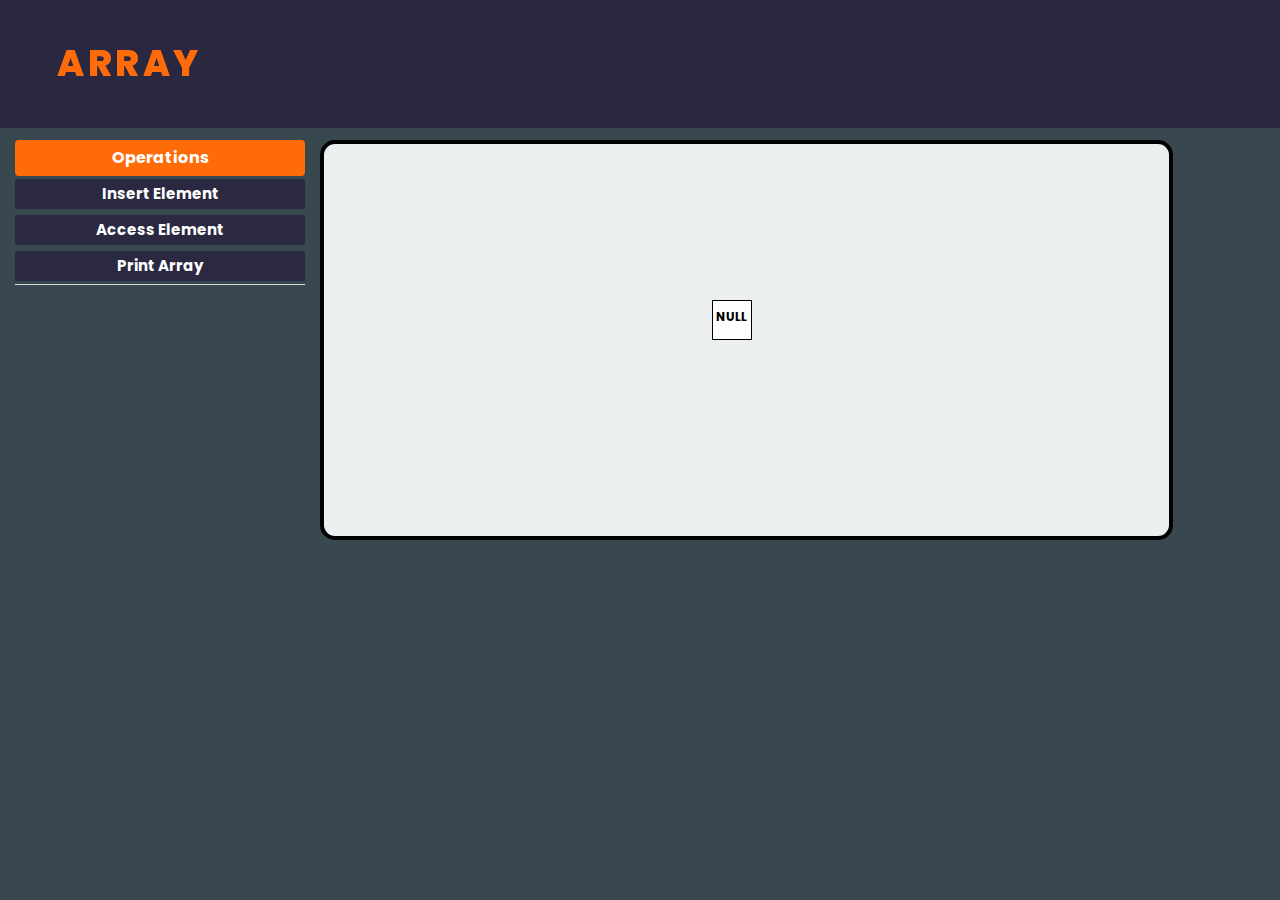
<file: array.html>
<!DOCTYPE html>
<html lang="en">
<head>
  <title>Array</title>

  <meta charset="utf-8">
  <meta name="viewport" content="width=device-width, initial-scale=1">
  <link rel="stylesheet" type="text/css" href="styles/bootstrap4/bootstrap.min.css">
  <link href="plugins/fontawesome-free-5.0.1/css/fontawesome-all.css" rel="stylesheet" type="text/css">
  <link rel="stylesheet" type="text/css" href="styles/main_styles.css">
  <link rel="stylesheet" type="text/css" href="styles/animation.css">
  <style>
  body {
    background-color: #39474F;
  }
  </style>

</head>

<body>

  <div class="container-fluid">

    <!-- Header -->

    <div class="row"><header class="header d-flex flex-row justify-content-end align-items-center trans_200">

      <!-- Logo -->
      <div class="logo mr-auto" >
        <a href="#"> <span>Array</span></a>
        <div class="divider"></div>


      </div>

    </header></div>


    <div class="row" style="height:400px;margin-top:140px;">
      <div class="col-md-3">
        <a href="#" style="background-color:#ff6b09;border:none;"class="nav-tabs-dropdown btn btn-block btn-primary"><b>Operations</b></a>
        <ul id="nav-tabs-wrapper" class="nav nav-tabs nav-pills nav-stacked well">
          <li class="active" id="addNode">Insert Element</li>
          <li id="searchNode">Access Element</li>
          <li id="traverseList">Print Array</li>
        </ul>
      </div>
      <div id="animationBox" class="col-md-8" >

      </div>
    </div>



    

  </div>

  <script src="js/jquery-3.2.1.min.js"></script>
  <script src="js/helper_functions.js"></script>
  <script src="js/anime.min.js"></script>
  <script>

  $(document).ready(function(){

    var array = [];


    function startup(){

      //creating html code for a single null node
      var nullList = createBoxNode();
      //adding the node to the animation box
      animationBox.html(nullList);
      //Setting the null Node starting position and then animating to middle of box
      $('.node').css({"position":"absolute","top":topPos,"left":leftPos,"display":"block"}).animate({
        top:  ((height/2) - (nodeHeight))
      });

    }

    //calling startup function
    startup();

    function animateList(search=null){

      animationBox.html('');
      var length = array.length;
      if(length == 0){
        startup();
        return;
      }
      var index = 0;

      var startingX = leftPos-((array.length/2)*nodeWidth);
      for(var i=0;i<length;i++){

        var val = array[i];
        var totalLength = (length*2)-1;
        //creating new node
        var newNode = createBoxNode(index,val);

        //appending new node to animation box
        newNode = $(newNode).appendTo(animationBox);

        //setting start location of new node
        newNode.css({"position":"absolute","top":topPos,"left":leftPos,"display":"block"}).animate({
          top:((height/2) - (nodeHeight))
        },1000);



        var target = '#node'+index;

        var translateX = startingX-leftPos;

        var duration = (totalLength-index-1)*1000;
        anime({
          targets: target,
          translateX: {value:translateX,duration:duration},
          loop : false,
          autoplay: true,
          delay: 1500,
          complete: function(){
            if(search != null){
              var data = $(target).attr('data');
              if(data == search){
                $(target).css('border','3px solid green');
              }
            }
          }
        });
        index++;
        startingX+=40;
      }
    }

    //Add Node Function
    $('#addNode').click(function(){


      if(array.length<=15){
        //Taking input from user
        var input = prompt("Please enter a value", 0);

        //Validating Input
        if (input == null) {
          alert('Invalid Input. Node cannot be added');
        }else if( !($.isNumeric(input)) ){
          alert('Invalid Input. Node cannot be added');
        }else{
          //On Validate Success
          array.push(input);
          //Visualize the List
          animateList();
        }
      }
      else{
        alert("You cannot add more than 15 Elements");
      }


    });


    $('#searchNode').click(function(){

      //Taking input from user
      var input = prompt("Please enter an index to search", 0);

      //Validating Input
      if (input == null) {
        alert('Invalid Input. Node cannot be displayed');
      }else if( !($.isNumeric(input)) ){
        alert('Invalid Input. Node cannot be deleted');
      }else if( input >= array.length || input<0){
        alert('Index Not Found');
      }else{
        animationBox.html('');
        var value = array[input];
        var newNode = createBoxNode(0,value);
        newNode = $(newNode).appendTo(animationBox);
        newNode.css({"position":"absolute","top":topPos,"left":leftPos,"display":"block"}).animate({
          top:((height/2) - (nodeHeight))
        },1000);
      }
    });


    $('#traverseList').click(function(){
      animateList();
    })

  });
  </script>

</body>

</html>
</file>
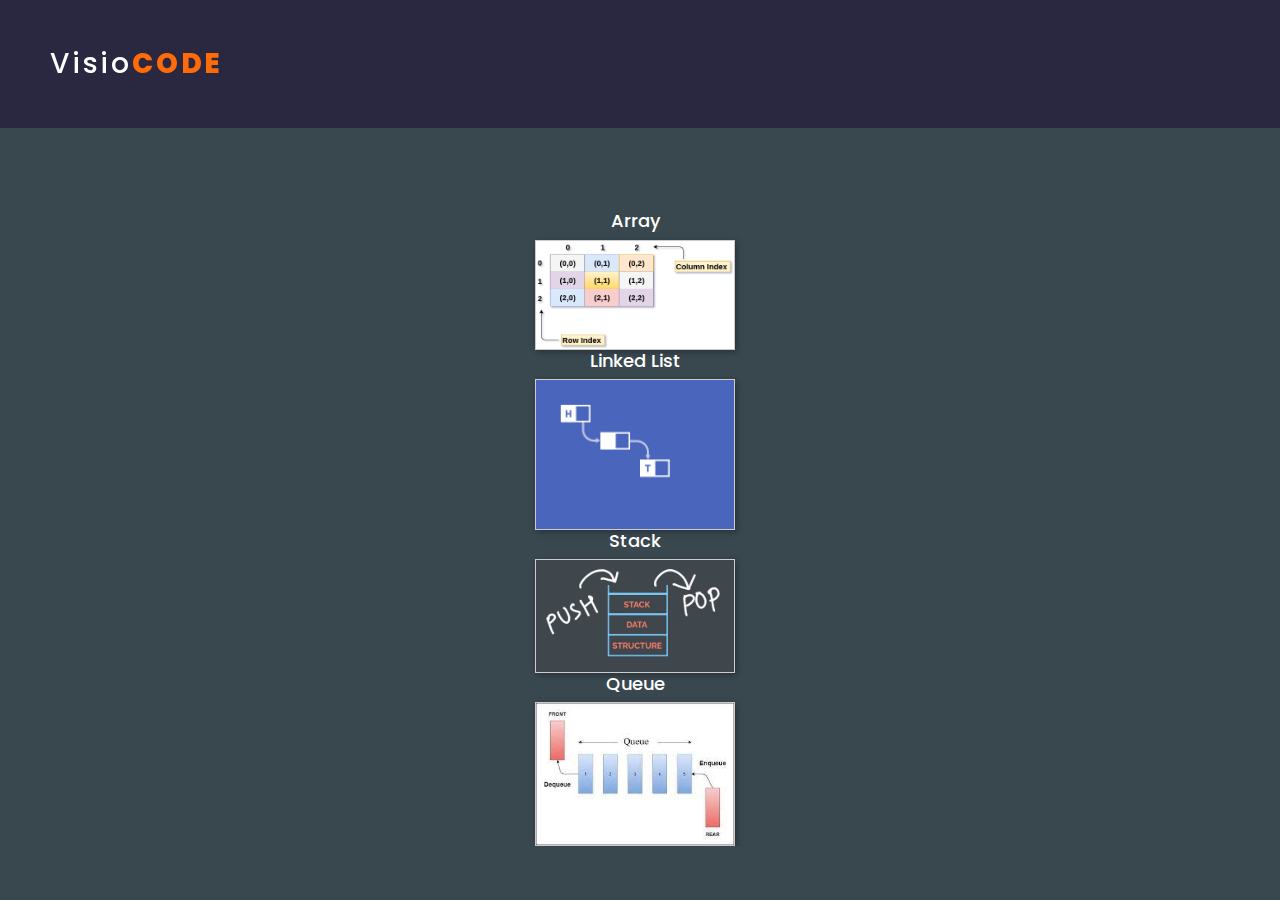
<file: dashboard.html>
<!DOCTYPE html>
<html lang="en">
<head>
<title>Dashboard</title>
<meta charset="utf-8">
<meta http-equiv="X-UA-Compatible" content="IE=edge">
<meta name="description" content="RanGO Project">
<meta name="viewport" content="width=device-width, initial-scale=1">
<link rel="stylesheet" type="text/css" href="styles/bootstrap4/bootstrap.min.css">
<link href="plugins/fontawesome-free-5.0.1/css/fontawesome-all.css" rel="stylesheet" type="text/css">
<link rel="stylesheet" type="text/css" href="plugins/OwlCarousel2-2.2.1/owl.carousel.css">
<link rel="stylesheet" type="text/css" href="plugins/OwlCarousel2-2.2.1/owl.theme.default.css">
<link rel="stylesheet" type="text/css" href="plugins/OwlCarousel2-2.2.1/animate.css">
<link rel="stylesheet" type="text/css" href="plugins/slick-1.8.0/slick.css">
<link href="plugins/icon-font/styles.css" rel="stylesheet" type="text/css">
<link rel="stylesheet" type="text/css" href="styles/main_styles.css">
<link rel="stylesheet" type="text/css" href="styles/responsive.css">
<style>
	body {
	  background-color: #39474F;
    }
    
	html {
  scroll-behavior: smooth;
	}
	
	
	.grid {
	  display: grid;
		display:inline-block;margin-right:10px;

	  grid-gap: 20px

	  }
	.grid img {
	  border: 1px solid #ccc;
	  box-shadow: 2px 2px 6px 0px  rgba(0,0,0,0.3);
	  max-width: 50%;
	}
	
	</style>
	<style>
			.divider{
    width:150px;
    height:auto;
    display:inline-block;
}
			.button {
			  display: inline-block;
			  border-radius: 4px;
			  background-color: #f4511e;
			  border: none;
			  color: #FFFFFF;
			  text-align: center;
			  font-size: 28px;
			  padding: 00px;
			  width: 200px;
			  transition: all 0.5s;
			  cursor: pointer;
			  
			}
			
			.button span {
			  cursor: pointer;
			  display: inline-block;
			  position: relative;
			  transition: 0.5s;
			}
			
			.button span:after {
			  content: '\00bb';
			  position: absolute;
			  opacity: 0;
			  top: 0;
			  right: 20px;
			  transition: 0.5s;
			}
			
			.button:hover span {
			  padding-right: 25px;
			}
			
			.button:hover span:after {
			  opacity: 1;
			  right: 0;
			}
			</style>
</head>

<body>

<div class="super_container">
	
	<!-- Header -->

	<header class="header d-flex flex-row justify-content-end align-items-center trans_200">
		
		<!-- Logo -->
		<div class="logo mr-auto" >
			<a href="#">Visio<span>code</span></a>
			<div class="divider"></div>
			
			
		</div>

	</header>


</br></br></br></br></br></br></br>
    <center>
    <div id="sherlock" >


            <main class="grid">

			<a href="array.html">
				<h3 style="color:white" >Array</h3>
				<img src="img/png/array.png" style="width:400px;" >
			</a>

			<a href="linkedlist.html">
				<h3 style="color:white" >Linked List</h3>
				<img src="img/png/linkedList.png" style="width:400px;" >
			</a>

			<a href="stack.html">
				<h3 style="color:white" >Stack</h3>
				<img src="img/png/stack.png" style="width:400px;" >
			</a>

			<a href="queue.html">
				<h3 style="color:white" >Queue</h3>
				<img src="img/png/queue.png" style="width:400px;" >
			</a>
			
			
     
        
        </main>
        </div>

</center>




</div>

<script src="js/jquery-3.2.1.min.js"></script>
<script src="styles/bootstrap4/popper.js"></script>
<script src="styles/bootstrap4/bootstrap.min.js"></script>
<script src="plugins/greensock/TweenMax.min.js"></script>
<script src="plugins/greensock/TimelineMax.min.js"></script>
<script src="plugins/scrollmagic/ScrollMagic.min.js"></script>
<script src="plugins/greensock/animation.gsap.min.js"></script>
<script src="plugins/greensock/ScrollToPlugin.min.js"></script>
<script src="plugins/slick-1.8.0/slick.js"></script>
<script src="plugins/OwlCarousel2-2.2.1/owl.carousel.js"></script>
<script src="plugins/scrollTo/jquery.scrollTo.min.js"></script>
<script src="plugins/easing/easing.js"></script>
<script src="js/custom.js"></script>
</body>

</html>
</file>
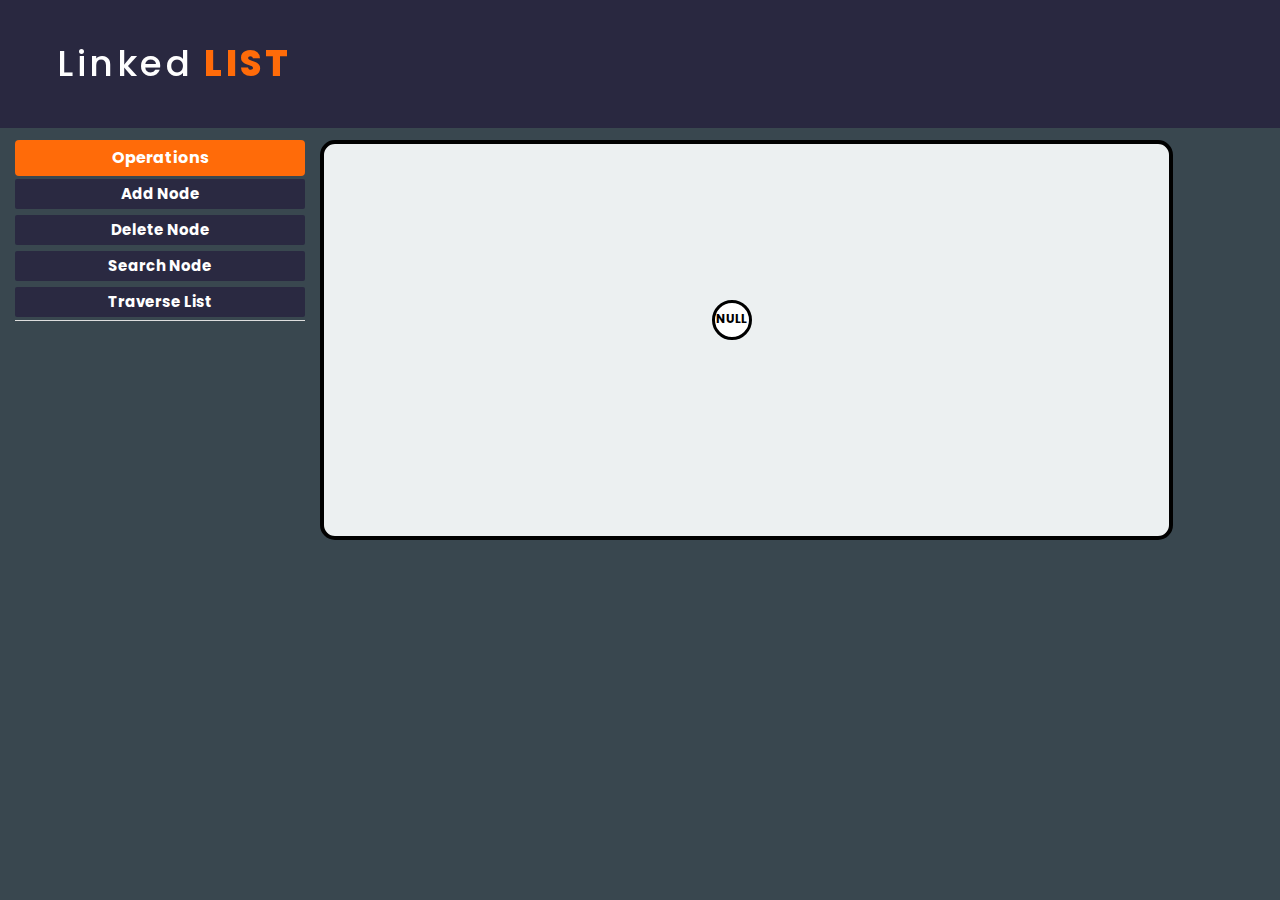
<file: linkedlist.html>
<!DOCTYPE html>
<html lang="en">
<head>
  <title>Linked List</title>

  <meta charset="utf-8">
  <meta name="viewport" content="width=device-width, initial-scale=1">
  <link rel="stylesheet" type="text/css" href="styles/bootstrap4/bootstrap.min.css">
  <link href="plugins/fontawesome-free-5.0.1/css/fontawesome-all.css" rel="stylesheet" type="text/css">
  <link rel="stylesheet" type="text/css" href="styles/main_styles.css">
  <link rel="stylesheet" type="text/css" href="styles/animation.css">
  <style>
  body {
    background-color: #39474F;
  }
  </style>

</head>

<body>

  <div class="container-fluid">

    <!-- Header -->

    <div class="row"><header class="header d-flex flex-row justify-content-end align-items-center trans_200">

      <!-- Logo -->
      <div class="logo mr-auto" >
        <a href="#">Linked<span> List</span></a>
        <div class="divider"></div>


      </div>

    </header></div>


    <div class="row" style="height:400px;margin-top:140px;">
      <div class="col-md-3">
        <a href="#" style="background-color:#ff6b09;border:none;"class="nav-tabs-dropdown btn btn-block btn-primary"><b>Operations</b></a>
        <ul id="nav-tabs-wrapper" class="nav nav-tabs nav-pills nav-stacked well">
          <li class="active" id="addNode">Add Node</li>
          <li id="deleteNode">Delete Node</li>
          <li id="searchNode">Search Node</li>
          <li id="traverseList">Traverse List</li>
        </ul>
      </div>
      <div id="animationBox" class="col-md-8" >

      </div>
    </div>



    

  </div>

  <script src="js/jquery-3.2.1.min.js"></script>
  <script src="js/helper_functions.js"></script>
  <script src="js/anime.min.js"></script>
  <script>

  $(document).ready(function(){

    var linkedList = [];


    function startup(){

      //creating html code for a single null node
      var nullList = createCircleNode();
      //adding the node to the animation box
      animationBox.html(nullList);
      //Setting the null Node starting position and then animating to middle of box
      $('.node').css({"position":"absolute","top":topPos,"left":leftPos,"display":"block"}).animate({
        top:  ((height/2) - (nodeHeight))
      });

    }

    //calling startup function
    startup();

    function animateList(search=null){

      animationBox.html('');
      var length = linkedList.length;
      if(length == 0){
        startup();
        return;
      }

      var index = 0;
      var startingX = leftPos-((((linkedList.length*2)-1)/2)*nodeWidth);

      for(var i=0;i<length;i++){

        var val = linkedList[i];
        var totalLength = (length*2)-1;
        //creating new node
        var newNode = createCircleNode(index,val);

        //appending new node to animation box
        newNode = $(newNode).appendTo(animationBox);

        //setting start location of new node
        newNode.css({"position":"absolute","top":topPos,"left":leftPos,"display":"block"}).animate({
          top:((height/2) - (nodeHeight))
        },1000);


        var target = '#node'+index;

        var translateX = startingX-leftPos;

        var duration = (totalLength-index-1)*1000;
        anime({
          targets: target,
          translateX: {value:translateX,duration:duration},
          loop : false,
          autoplay: true,
          delay: 1500,
          complete: function(){
            if(search != null){
              var data = $(target).attr('data');
              if(data == search){
                $(target).css('border','3px solid green');
              }
            }
          }
        });
        index++;
        startingX+=nodeWidth;
        if(i!=(length-1)){

          var newArrow = arrowBox(index);

          newArrow = $(newArrow).appendTo(animationBox);

          newArrow.css({"position":"absolute","top":topPos,"left":leftPos,"display":"none"}).animate({
            top:((height/2) - nodeHeight +7)
          },1000);

          target = '#node'+index;

          var translateX = startingX-leftPos;

          duration = (totalLength-index-1)*1000;

          anime({
            targets: target,
            translateX: {value:translateX,duration:duration},
            loop : false,
            autoplay: true,
            delay: 1500,
            complete: function(){
              $('.arrowBox').fadeIn(1100);
            }
          });
          index++;
          startingX+=nodeWidth;
        }

      }
    }

    //Add Node Function
    $('#addNode').click(function(){

      if(linkedList.length<=10){
        //Taking input from user
        var input = prompt("Please enter a value", 0);

        //Validating Input
        if (input == null) {
          alert('Invalid Input. Node cannot be added');
        }else if( !($.isNumeric(input)) ){
          alert('Invalid Input. Node cannot be added');
        }else{
          //On Validate Success
          //Insert value to link list
          linkedList.push(input);
          //Visualize the List
          animateList();
        }
      }
      else{
        alert("Limit Reached Elements in Datastructure");
      }
    });


    //Delete Node Function
    $('#deleteNode').click(function(){

      //Taking input from user
      var input = prompt("Please enter a value", 0);

      //Validating Input
      if (input == null) {
        alert('Invalid Input. Node cannot be delete');
      }else if( !($.isNumeric(input)) ){
        alert('Invalid Input. Node cannot be deleted');
      }else{
        //On Validate Success
        //Deleting value from link list
        linkedList = remove(linkedList , input);
        //Visualize the List
        animateList();
      }
    });

    //Delete Node Function
    $('#searchNode').click(function(){

      //Taking input from user
      var input = prompt("Please enter a value to search", 0);

      //Validating Input
      if (input == null) {
        alert('Invalid Input. Node cannot be delete');
      }else if( !($.isNumeric(input)) ){
        alert('Invalid Input. Node cannot be deleted');
      }else{
        //On Validate Success
        animateList(input);
      }
    });


    $('#traverseList').click(function(){
      animateList();
    })

  });
  </script>

</body>

</html>
</file>
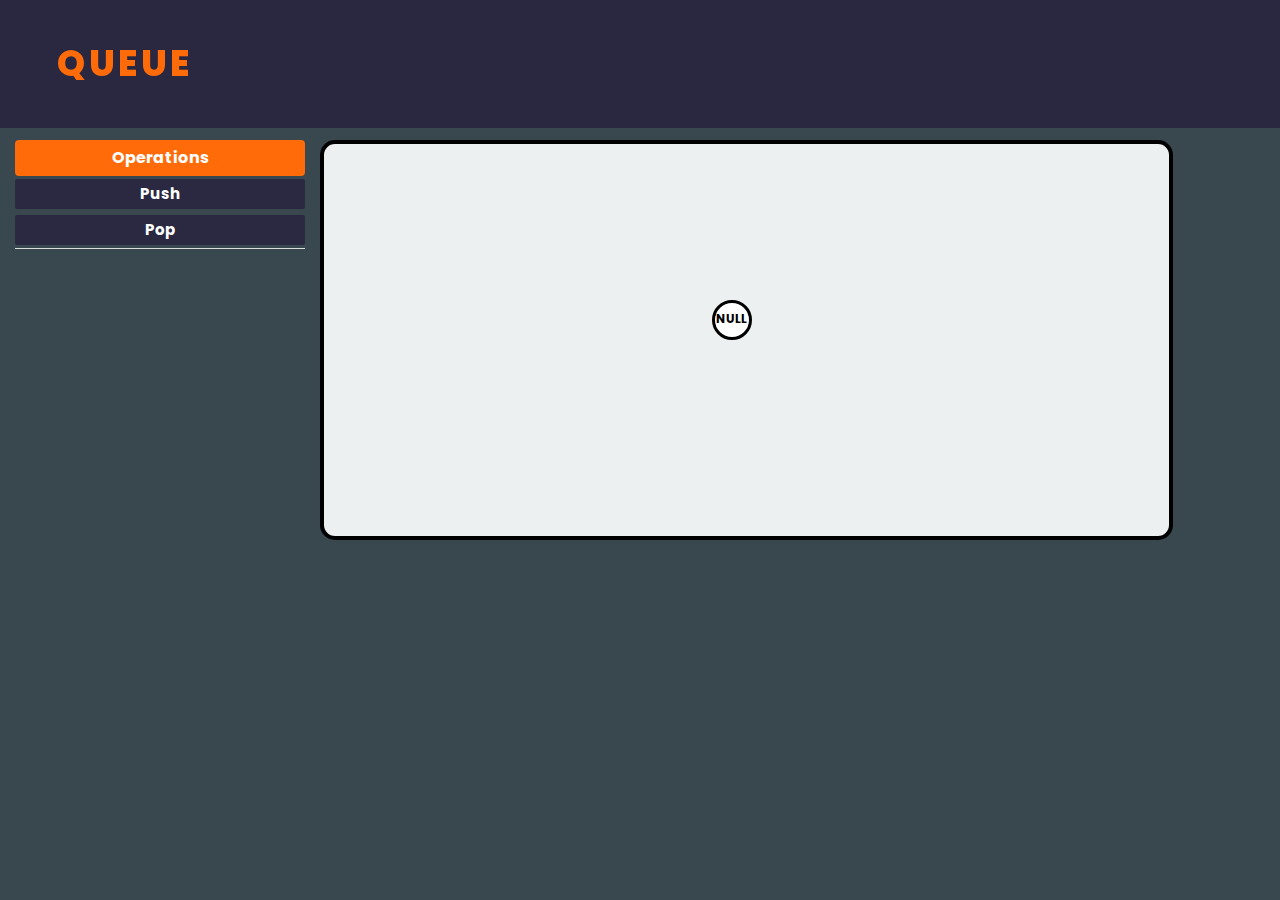
<file: Queue.html>
<!DOCTYPE html>
<html lang="en">
<head>
  <title>Queue</title>

  <meta charset="utf-8">
  <meta name="viewport" content="width=device-width, initial-scale=1">
  <link rel="stylesheet" type="text/css" href="styles/bootstrap4/bootstrap.min.css">
  <link href="plugins/fontawesome-free-5.0.1/css/fontawesome-all.css" rel="stylesheet" type="text/css">
  <link rel="stylesheet" type="text/css" href="styles/main_styles.css">
  <link rel="stylesheet" type="text/css" href="styles/animation.css">
  <style>
  body {
    background-color: #39474F;
  }
  </style>

</head>

<body>

  <div class="container-fluid">

    <!-- Header -->

    <div class="row"><header class="header d-flex flex-row justify-content-end align-items-center trans_200">

      <!-- Logo -->
      <div class="logo mr-auto" >
        <a href="#"> <span>Queue</span></a>
        <div class="divider"></div>


      </div>

    </header></div>


    <div class="row" style="height:400px;margin-top:140px;">
      <div class="col-md-3">
        <a href="#" style="background-color:#ff6b09;border:none;"class="nav-tabs-dropdown btn btn-block btn-primary"><b>Operations</b></a>
        <ul id="nav-tabs-wrapper" class="nav nav-tabs nav-pills nav-stacked well">
          <li class="active" id="addNode">Push</li>
          <li id="pop">Pop</li>

        </ul>
      </div>
      <div id="animationBox" class="col-md-8" >

      </div>
    </div>



    

  </div>

  <script src="js/jquery-3.2.1.min.js"></script>
  <script src="js/helper_functions.js"></script>
  <script src="js/anime.min.js"></script>
  <script>

  $(document).ready(function(){

    var queue = [];


    function startup(){

      //creating html code for a single null node
      var nullList = createCircleNode();
      //adding the node to the animation box
      animationBox.html(nullList);
      //Setting the null Node starting position and then animating to middle of box
      $('.node').css({"position":"absolute","top":topPos,"left":leftPos,"display":"block"}).animate({
        top:  ((height/2) - (nodeHeight))
      });

    }

    //calling startup function
    startup();

    function animateList(search=null){

      animationBox.html('');
      var length = queue.length;
      if(length == 0){
        startup();
        return;
      }
      var index = 0;
      var startingX = leftPos-((((queue.length*2)-1)/2)*nodeWidth);
      for(var i=0;i<length;i++){

        var val = queue[i];
        var totalLength = (length*2)-1;
        //creating new node
        var newNode = createCircleNode(index,val);

        //appending new node to animation box
        newNode = $(newNode).appendTo(animationBox);

        //setting start location of new node
        newNode.css({"position":"absolute","top":topPos,"left":leftPos,"display":"block"}).animate({
          top:((height/2) - (nodeHeight))
        },1000);



        var target = '#node'+index;

        var translateX = leftPos-startingX;

        var duration = (totalLength-index-1)*1000;
        anime({
          targets: target,
          translateX: {value:translateX,duration:duration},
          loop : false,
          autoplay: true,
          delay: 1500,
          complete: function(){
            if(search != null){
              var data = $(target).attr('data');
              if(data == search){
                $(target).css('border','3px solid green');
              }
            }
          }
        });
        index++;
        startingX+=nodeWidth;
        if(i!=(length-1)){

          var newArrow = arrowBox(index);

          newArrow = $(newArrow).appendTo(animationBox);

          newArrow.css({"position":"absolute","top":topPos,"left":leftPos,"display":"none"}).animate({
            top:((height/2) - nodeHeight +7)
          },1000);

          var target = '#node'+index;

          var translateX = leftPos-startingX;

          duration = (totalLength-index-1)*1000;

          anime({
            targets: target,
            translateX: {value:translateX,duration:duration},
            loop : false,
            autoplay: true,
            delay: 1500,
            complete: function(){
              $('.arrowBox').fadeIn(1100);
            }
          });
          index++;
          startingX+=nodeWidth;
        }

      }
    }
    //+++++++++++++++++++++++++++++++++++++++++++++++++++++++++++++++++++++++++++++++++++++++++++++++++++++++++++++++++++++++++

    //Add Node Function
    $('#addNode').click(function(){
      if(queue.length<=10){
        //Taking input from user
        var input = prompt("Please enter a value", 0);

        //Validating Input
        if (input == null) {
          alert('Invalid Input. Node cannot be added');
        }else if( !($.isNumeric(input)) ){
          alert('Invalid Input. Node cannot be added');
        }else{
          //On Validate Success
          //Insert value to link list
          queue.push(input);
          //Visualize the List
          animateList();
        }}
        else{
          alert("Limit Reached Elements in Datastructure")
        }
      });


      //Delete Node Function
      $('#deleteNode').click(function(){

        //Taking input from user
        var input = prompt("Please enter a value", 0);

        //Validating Input
        if (input == null) {
          alert('Invalid Input. Node cannot be delete');
        }else if( !($.isNumeric(input)) ){
          alert('Invalid Input. Node cannot be deleted');
        }else{
          //On Validate Success
          //Deleting value from link list
          i=queue.totalLength;
          value=queue[i-1];
          queue = remove(queue , value);

          //Visualize the List
          animateList();
        }
      });

      //POP Node Function
      $('#pop').click(function(){

        //On Validate Success
        //Deleting value from link list

        value=queue[0];

        queue = remove(queue , value);
        animateList();




      });


      $('#traverseList').click(function(){
        animateList();
      })

    });
    </script>

  </body>

  </html>
</file>
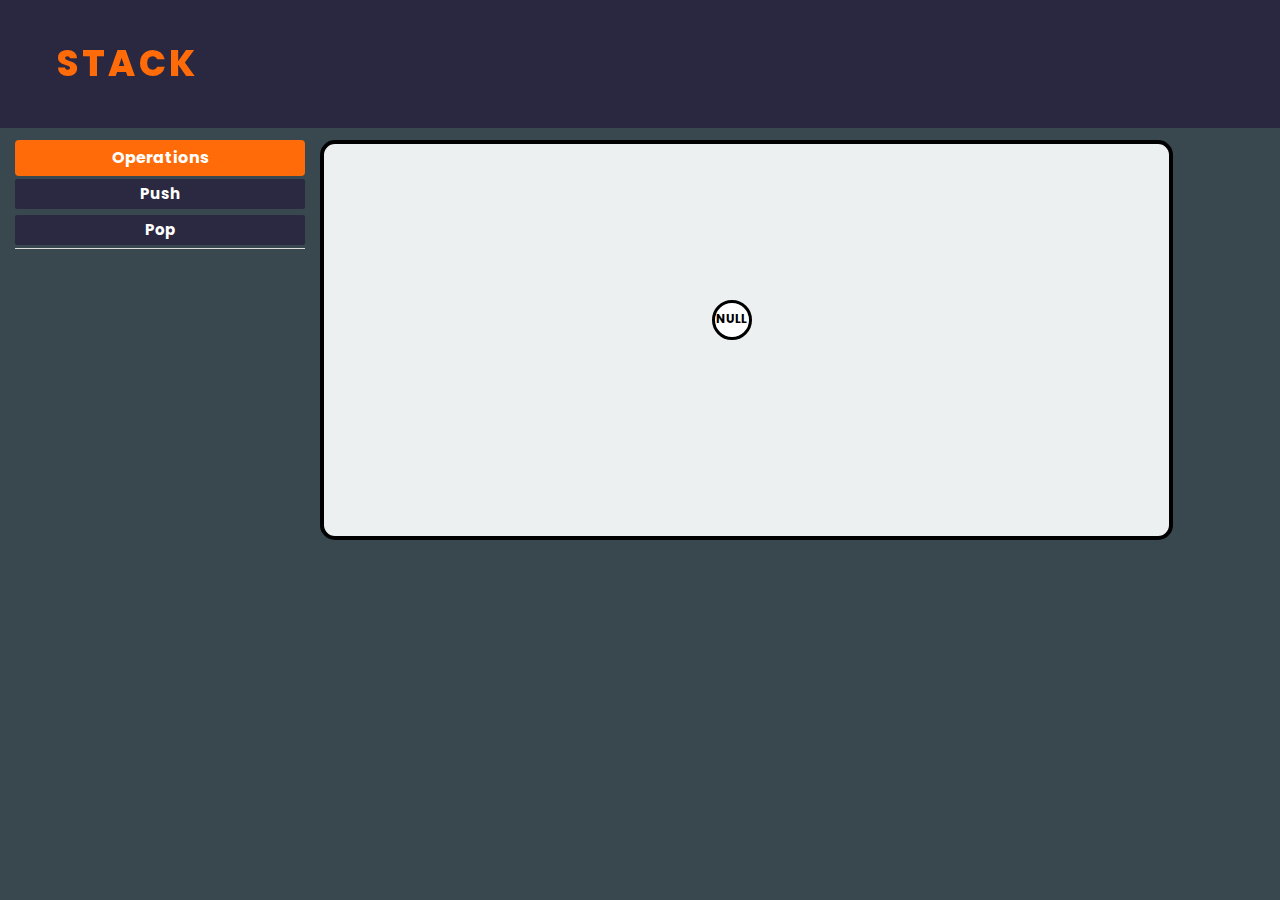
<file: stack.html>
<!DOCTYPE html>
<html lang="en">
<head>
  <title>Stack</title>

  <meta charset="utf-8">
  <meta name="viewport" content="width=device-width, initial-scale=1">
  <link rel="stylesheet" type="text/css" href="styles/bootstrap4/bootstrap.min.css">
  <link href="plugins/fontawesome-free-5.0.1/css/fontawesome-all.css" rel="stylesheet" type="text/css">
  <link rel="stylesheet" type="text/css" href="styles/main_styles.css">
  <link rel="stylesheet" type="text/css" href="styles/animation.css">
  <style>
  body {
    background-color: #39474F;
  }
  </style>

</head>

<body>

  <div class="container-fluid">

    <!-- Header -->

    <div class="row"><header class="header d-flex flex-row justify-content-end align-items-center trans_200">

      <!-- Logo -->
      <div class="logo mr-auto" >
        <a href="#"> <span>Stack</span></a>
        <div class="divider"></div>


      </div>

    </header></div>


    <div class="row" style="height:400px;margin-top:140px;">
      <div class="col-md-3">
        <a href="#" style="background-color:#ff6b09;border:none;"class="nav-tabs-dropdown btn btn-block btn-primary"><b>Operations</b></a>
        <ul id="nav-tabs-wrapper" class="nav nav-tabs nav-pills nav-stacked well">
          <li class="active" id="addNode">Push</li>
          <li id="pop">Pop</li>

        </ul>
      </div>
      <div id="animationBox" class="col-md-8" >

      </div>
    </div>



    

  </div>

  <script src="js/jquery-3.2.1.min.js"></script>
  <script src="js/helper_functions.js"></script>
  <script src="js/anime.min.js"></script>
  <script>

  $(document).ready(function(){

    var stack = [];


    function startup(){

      //creating html code for a single null node
      var nullList = createCircleNode();
      //adding the node to the animation box
      animationBox.html(nullList);
      //Setting the null Node starting position and then animating to middle of box
      $('.node').css({"position":"absolute","top":topPos,"left":leftPos,"display":"block"}).animate({
        top:  ((height/2) - (nodeHeight))
      });

    }

    //calling startup function
    startup();

    function animateList(search=null){

      animationBox.html('');
      var length = stack.length;
      if(length == 0){
        startup();
        return;
      }
      var index = 0;
      var startingX = leftPos-((((stack.length*2)-1)/2)*nodeWidth);
      for(var i=0;i<length;i++){

        var val = stack[i];
        var totalLength = (length*2)-1;
        //creating new node
        var newNode = createCircleNode(index,val);

        //appending new node to animation box
        newNode = $(newNode).appendTo(animationBox);

        //setting start location of new node
        newNode.css({"position":"absolute","top":topPos,"left":leftPos,"display":"block"}).animate({
          top:((height/2) - (nodeHeight))
        },1000);



        var target = '#node'+index;

        var translateX = leftPos-startingX;

        var duration = (totalLength-index-1)*1000;
        anime({
          targets: target,
          translateX: {value:translateX,duration:duration},
          loop : false,
          autoplay: true,
          delay: 1500,
          complete: function(){
            if(search != null){
              var data = $(target).attr('data');
              if(data == search){
                $(target).css('border','3px solid green');
              }
            }
          }
        });
        index++;
        startingX+=nodeWidth;
        if(i!=(length-1)){

          var newArrow = arrowBox(index);

          newArrow = $(newArrow).appendTo(animationBox);

          newArrow.css({"position":"absolute","top":topPos,"left":leftPos,"display":"none"}).animate({
            top:((height/2) - nodeHeight +7)
          },1000);

          target = '#node'+index;
          translateX = leftPos-startingX;
          duration = (totalLength-index-1)*1000;

          anime({
            targets: target,
            translateX: {value:translateX,duration:duration},
            loop : false,
            autoplay: true,
            delay: 1500,
            complete: function(){
              $('.arrowBox').fadeIn(1100);
            }
          });
          index++;
          startingX+=nodeWidth;
        }

      }
    }
    //+++++++++++++++++++++++++++++++++++++++++++++++++++++++++++++++++++++++++++++++++++++++++++++++++++++++++++++++++++++++++


    //Add Node Function
    $('#addNode').click(function(){

      if(stack.length<=10){
        //Taking input from user
        var input = prompt("Please enter a value", 0);

        //Validating Input
        if (input == null) {
          alert('Invalid Input. Node cannot be added');
        }else if( !($.isNumeric(input)) ){
          alert('Invalid Input. Node cannot be added');
        }else{
          //On Validate Success
          //Insert value to link list
          stack.push(input);
          //Visualize the List
          animateList();
        }}
        else{
          alert("Limit Reached Elements in Datastructure")
        }
      });


      //Delete Node Function
      $('#deleteNode').click(function(){

        //Taking input from user
        var input = prompt("Please enter a value", 0);

        //Validating Input
        if (input == null) {
          alert('Invalid Input. Node cannot be delete');
        }else if( !($.isNumeric(input)) ){
          alert('Invalid Input. Node cannot be deleted');
        }else{
          //On Validate Success
          //Deleting value from link list
          i=stack.totalLength;
          value=stack[i-1];
          stack = remove(stack , value);
        
          //Visualize the List
          animateList();
        }
      });

      //POP Node Function
      $('#pop').click(function(){

        //On Validate Success
        //Deleting value from link list
        i=stack.length;
        value=stack[i-1];

        stack = remove(stack , value);
        animateList();




      });


      $('#traverseList').click(function(){
        animateList();
      })

    });
    </script>

  </body>

  </html>
</file>
<file: styles/main_styles.css>
@charset "utf-8";
/* CSS Document */

/******************************

COLOR PALETTE




[Table of Contents]

1. Fonts
2. Body and some general stuff
3. Home
	3.1 Header
		3.1.1 Logo
		3.1.2 Main Navigation
		3.1.3 Search
		3.1.4 Hamburger
	3.2 Hero Slider
	3.3 Next Section Scroll
4. Menu
5. Icon Boxes
6. Vertical Slider Section
7. Services
	7.1 Services Slider
8. Features
9. Call to action
10. Text Line
11. Newsletter
12. Footer


******************************/

/***********
1. Fonts
***********/

@import url('https://fonts.googleapis.com/css?family=Poppins:300,400,500,600,700,800,900|Roboto:300,400,500,700,900');

/*********************************
2. Body and some general stuff
*********************************/

*
{
	margin: 0;
	padding: 0;
	-webkit-font-smoothing: antialiased;
	-webkit-text-shadow: rgba(0,0,0,.01) 0 0 1px;
	text-shadow: rgba(0,0,0,.01) 0 0 1px;
}
body
{
	font-family: 'Poppins', sans-serif;
	font-size: 15px;
	line-height: 2;
	font-weight: 400;
	background: #FFFFFF;
	color: #6e6e6e;
}
div
{
	display: block;
	position: relative;
	-webkit-box-sizing: border-box;
    -moz-box-sizing: border-box;
    box-sizing: border-box;
}
ul
{
	list-style: none;
	margin-bottom: 0px;
}
p
{
	font-family: 'Poppins', sans-serif;
	font-size: 15px;
	line-height: 1.86;
	font-weight: 400;
	color: #909090;
	-webkit-font-smoothing: antialiased;
	-webkit-text-shadow: rgba(0,0,0,.01) 0 0 1px;
	text-shadow: rgba(0,0,0,.01) 0 0 1px;
}
p a
{
	display: inline;
	position: relative;
	color: inherit;
	border-bottom: solid 1px #ffa07f;
	-webkit-transition: all 200ms ease;
	-moz-transition: all 200ms ease;
	-ms-transition: all 200ms ease;
	-o-transition: all 200ms ease;
	transition: all 200ms ease;
}
a, a:hover, a:visited, a:active, a:link
{
	text-decoration: none;
	-webkit-font-smoothing: antialiased;
	-webkit-text-shadow: rgba(0,0,0,.01) 0 0 1px;
	text-shadow: rgba(0,0,0,.01) 0 0 1px;
}
p a:active
{
	position: relative;
	color: #FF6347;
}
p a:hover
{
	color: #FFFFFF;
	background: #ffa07f;
}
p a:hover::after
{
	opacity: 0.2;
}
::selection
{
	background: #ffd9bf;
	color: #ff6b09;
}
p::selection
{
	background: #ffd9bf;
}
h1{font-size: 48px;}
h2{font-size: 24px;}
h3{font-size: 18px;}
h4{font-size: 14px;}
h5{font-size: 11px;}
h1, h2, h3, h4, h5, h6
{
	color: #28262d;
	-webkit-font-smoothing: antialiased;
	-webkit-text-shadow: rgba(0,0,0,.01) 0 0 1px;
	text-shadow: rgba(0,0,0,.01) 0 0 1px;
}
h1::selection, 
h2::selection, 
h3::selection, 
h4::selection, 
h5::selection, 
h6::selection
{
	
}
::-webkit-input-placeholder
{
	font-size: 14px !important;
	font-style: italic !important;
	font-weight: 400 !important;
	color: #9988ba !important;
}
:-moz-placeholder /* older Firefox*/
{
	font-size: 14px !important;
	font-style: italic !important;
	font-weight: 400 !important;
	color: #9988ba !important;
}
::-moz-placeholder /* Firefox 19+ */ 
{
	font-size: 14px !important;
	font-style: italic !important;
	font-weight: 400 !important;
	color: #9988ba !important;
} 
:-ms-input-placeholder
{ 
	font-size: 14px !important;
	font-style: italic !important;
	font-weight: 400 !important;
	color: #9988ba !important;
}
::input-placeholder
{
	font-size: 14px !important;
	font-style: italic !important;
	font-weight: 400 !important;
	color: #9988ba !important;
}
.form-control
{
	color: #db5246;
}
section
{
	display: block;
	position: relative;
	box-sizing: border-box;
}
.clear
{
	clear: both;
}
.clearfix::before, .clearfix::after
{
	content: "";
	display: table;
}
.clearfix::after
{
	clear: both;
}
.clearfix
{
	zoom: 1;
}
.float_left
{
	float: left;
}
.float_right
{
	float: right;
}
.trans_200
{
	-webkit-transition: all 200ms ease;
	-moz-transition: all 200ms ease;
	-ms-transition: all 200ms ease;
	-o-transition: all 200ms ease;
	transition: all 200ms ease;
}
.trans_300
{
	-webkit-transition: all 300ms ease;
	-moz-transition: all 300ms ease;
	-ms-transition: all 300ms ease;
	-o-transition: all 300ms ease;
	transition: all 300ms ease;
}
.trans_400
{
	-webkit-transition: all 400ms ease;
	-moz-transition: all 400ms ease;
	-ms-transition: all 400ms ease;
	-o-transition: all 400ms ease;
	transition: all 400ms ease;
}
.trans_500
{
	-webkit-transition: all 500ms ease;
	-moz-transition: all 500ms ease;
	-ms-transition: all 500ms ease;
	-o-transition: all 500ms ease;
	transition: all 500ms ease;
}
.bez_1
{
	-webkit-transition: all 0.3s cubic-bezier(0.7, 0, 0.3, 1);
	-moz-transition: all 0.3s cubic-bezier(0.7, 0, 0.3, 1);
	-ms-transition: all 0.3s cubic-bezier(0.7, 0, 0.3, 1);
	-o-transition: all 0.3s cubic-bezier(0.7, 0, 0.3, 1);
	transition: all 0.3s cubic-bezier(0.7, 0, 0.3, 1);
}
.fill_height
{
	height: 100%;
}
.super_container
{
	width: 100%;
	overflow: hidden;
}
.button
{
	display: inline-block;
	height: 54px;
	width: 174px;
	text-align: center;
	border: solid 2px #452b78;
	background: transparent;
}
.button a
{
	display: block;
	font-family: 'Roboto', sans-serif;
	font-size: 14px;
	font-weight: 700;
	line-height: 50px;
	text-transform: uppercase;
	color: #452b78;
}
.prlx_parent
{
	overflow: hidden;
}
.prlx
{
	height: 130% !important;
}

/*********************************
3. Home
*********************************/

.home
{
	width: 100%;
	height: 100vh;
}
.home_background_container
{
	position: absolute;
	top: 0;
	left: 0;
	width: 100%;
	height: 100%;
}
.home_background
{
	width: 100%;
	height: 100%;
	background-repeat: no-repeat;
	background-size: cover;
	background-position: center center;
}

/*********************************
3.1 Header
*********************************/

.header
{
	position: fixed;
	top: 0;
	left: 0;
	width: 100%;
	height: 128px;
	background: rgba(27, 11, 51, 0.52);
	z-index: 10;
}
.header.scrolled
{
	height: 80px;
	background: rgba(27, 11, 51, 0.92);
}

/*********************************
3.1.1 Logo
*********************************/

.logo
{
	padding-left: 57px;
	flex-basis: 50%;
}
.logo a
{
	font-size: 36px;
	font-weight: 500;
	color: #fefefe;
	letter-spacing: 0.1em;
	line-height: 128px;
}
.logo a span
{
	font-weight: 800;
	color: #ff6b09;
	text-transform: uppercase;
}

/*********************************
3.1.2 Main Navigation
*********************************/

.main_nav
{
	flex-basis: 200%;
}
.main_nav ul
{
	display: inline-block;
	margin-right: 100px;
	-webkit-transform: translateY(-4px);
	-moz-transform: translateY(-4px);
	-ms-transform: translateY(-4px);
	-o-transform: translateY(-4px);
	transform: translateY(-4px);
}
.main_nav ul li
{
	display: inline-block;
	margin-right: 65px;
}
.main_nav ul li:last-child
{
	margin-right: 0px;
}
.main_nav ul li a
{
	display: block;
	font-size: 15px;
	font-weight: 400;
	line-height: 40.51px;
	color: #FFFFFF;
}
.main_nav ul li.active a
{
	font-weight: 700;
}

/*********************************
3.1.3 Search
*********************************/

.search
{
	display: inline-block;
	margin-right: 49px;
	width: 237px;
	height: 100%;
}
.search_content
{
	width: 100%;
	height: 100%;
}
.search_button
{
	width: 40px;
	height: 40px;
	background: transparent;
	cursor: pointer;
}
.search_button:active
{
	background: #301b54;
}
.search_form
{
	position: absolute;
	right: 0;
	top: 90px;
	width: 237px;
	height: 40px;
	visibility: hidden;
	opacity: 0;
}
.search_form.active
{
	top: 75px;
	visibility: visible;
	opacity: 1;
}
.search_input
{
	width: 100%;
	height: 100%;
	background: #FFFFFF;
	color: #1b0b32;
	padding-left: 20px;
	outline: none !important;
	border: none !important;
	box-shadow: 0px 8px 20px rgba(0,0,0,0.15);
}

/*********************************
3.1.4 Hamburger
*********************************/

.hamburger_container
{
	display: none;
	cursor: pointer;
	margin-right: 40px;
	flex-basis: 40px;
	text-align: right;
}
.hamburger_container i
{
	font-size: 24px;
	padding: 10px;
	color: #FFFFFF;
}
.hamburger_container:hover i
{
	color: #ff6b09;
}

/*********************************
3.2 Hero Slider
*********************************/

.hero_slider_container
{
	width: 100%;
	height: 100%;
	z-index: 9;
}
.hero_slider
{
	width: 100%;
	height: 100%;
}
.hero_slider_item
{
	height: 100%;
}
.item_1 span
{
	font-size: 24px;
	line-height: 1.5;
	font-weight: 500;
	color: #FFFFFF;
}
.item_1 span:first-child
{
	font-size: 24px;
	margin-bottom: 22px;
}
.item_1 span:nth-child(2)
{
	margin-bottom: 11px;
}
.item_1 span:nth-child(3)
{
	font-size: 236px;
	font-weight: 800;
	line-height: 1;
	letter-spacing: 0.1em;
	margin-bottom: 14px;
	margin-right: -0.1em;
}
.item_1 span:nth-child(4)
{
	font-size: 24px;
}
.hero_slider_nav
{
	position: absolute;
	top: 50%;
	width: 50px;
	height: 50px;
	-webkit-transform: translateY(-50%);
	-moz-transform: translateY(-50%);
	-ms-transform: translateY(-50%);
	-o-transform: translateY(-50%);
	transform: translateY(-50%);
	z-index: 10;
}
.hero_slider_nav_left
{
	left: 50px;
}
.hero_slider_nav_right
{
	display: none;
	right: 50px;
}
.hero_slider_nav div
{
	width: 100%;
	height: 100%;
	border-radius: 50%;
	background: transparent;
	cursor: pointer;
}
.hero_slider_nav div::before
{
	display: block;
	position: absolute;
	top: 0;
	left: 0;
	width: 100%;
	height: 100%;
	content: '';
	background: #ff6b09;
	border-radius: 50%;
	transform: scale(0);
	opacity: 0;
	z-index: -1;
	-webkit-transition: all 200ms ease;
	-moz-transition: all 200ms ease;
	-ms-transition: all 200ms ease;
	-o-transition: all 200ms ease;
	transition: all 200ms ease;
}
.hero_slider_nav div i
{
	font-size: 18px;
	color: #a2baff;
}
.hero_slider_nav div:hover::before
{
	opacity: 1;
	transform: scale(1);
}
.hero_slider_nav div:hover i
{
	color: #251343;
}
.hero_side_text_container
{
	position: absolute;
	top: 0;
	right: 285px;
	width: 865px;
	height: 236px;
	background: #301b55;
	z-index: 9;
	transform-origin: top right;
	-webkit-transform: rotate(-90deg);
	-moz-transform: rotate(-90deg);
	-ms-transform: rotate(-90deg);
	-o-transform: rotate(-90deg);
	transform: rotate(-90deg);
}
.hero_side_text
{
	width: 80.5%;
	height: 100%;
	padding-right: 170px;
	padding-top: 51px;
	float: left;
}
.hero_side_text h2
{
	display: block;
	font-size: 30px;
	font-weight: 300;
	color: #9878e2;
}
.hero_side_text p
{
	display: block;
	font-size: 16px;
	font-weight: 300;
	line-height: 2.25;
	color: #FFFFFF;
}
.double_arrow_container
{
	width: 19.5%;
	height: 100%;
	float: left;
}
.double_arrow
{
	padding: 5px;
	-webkit-transform: translateY(-5px);
	-moz-transform: translateY(-5px);
	-ms-transform: translateY(-5px);
	-o-transform: translateY(-5px);
	transform: translateY(-5px);
	cursor: pointer;
}
.double_arrow i
{
	color: #FFFFFF;
}
.double_arrow i:first-child
{
	margin-right: -3px;
}
.double_arrow:hover i
{
	color: #ff6b09;
}

/*********************************
3.3 Next Section Scroll
*********************************/

.next_section_scroll
{
	display: none;
	position: absolute;
	left: 50%;
	bottom: 40px;
	-webkit-transform: translateX(-50%);
	-moz-transform: translateX(-50%);
	-ms-transform: translateX(-50%);
	-o-transform: translateX(-50%);
	transform: translateX(-50%);
	cursor: pointer;
	z-index: 9;
	padding: 10px;
}
.next_section i
{
	display: block;
	color: #FFFFFF;
}
.next_section i:first-child
{
	margin-bottom: -4px;
}
.next_section_scroll:hover i
{
	color: #ff6b09;
}

/*********************************
4. Menu
*********************************/

.menu_container
{
	position: fixed;
	top: 0;
	right: -400px;
	width: 400px;
	height: 100vh;
	background: #FFFFFF;
	z-index: 11;
	opacity: 0;
	-webkit-transition: all 0.3s cubic-bezier(0.7, 0, 0.3, 1);
	-moz-transition: all 0.3s cubic-bezier(0.7, 0, 0.3, 1);
	-ms-transition: all 0.3s cubic-bezier(0.7, 0, 0.3, 1);
	-o-transition: all 0.3s cubic-bezier(0.7, 0, 0.3, 1);
	transition: all 0.3s cubic-bezier(0.7, 0, 0.3, 1);
}
.menu_container.active
{
	right: 0;
	opacity: 1;
}
.menu
{
	width: 100%;
	height: 100%;
}
.menu_close
{
	position: absolute;
	top: 50px;
	right: 30px;
	cursor: pointer;
}
.menu_close i
{
	font-size: 28px;
}
.menu_close:hover i
{
	color: #ff6b09;
}
.menu ul
{
	padding-top: 115px;
	padding-right: 50px;
}
.menu ul li
{
	position: relative;
}
.menu ul li::after
{
	display: block;
	position: absolute;
	top: 50%;
	-webkit-transform: translateY(-50%);
	-moz-transform: translateY(-50%);
	-ms-transform: translateY(-50%);
	-o-transform: translateY(-50%);
	transform: translateY(-50%);
	right: -10px;
	width: 5px;
	height: 5px;
	border-radius: 50%;
	background: #ff6b09;
	content: '';
}
.menu ul li.active a
{
	font-weight: 700;
}
.menu ul li a
{
	color: #000;
	-webkit-transition: all 200ms ease;
	-moz-transition: all 200ms ease;
	-ms-transition: all 200ms ease;
	-o-transition: all 200ms ease;
	transition: all 200ms ease;
}
.menu ul li a:hover
{
	color: #ff6b09;
}

/*********************************
5. Icon Boxes
*********************************/

.icon_boxes
{
	width: 100%;
	padding-top: 123px;
	padding-bottom: 129px;
}
.icon_box_title
{
	padding-right: 50px;
	
}
.icon_box_title h1
{
	line-height: 1.25;
}
.icon_box_button
{
	margin-top: 40px;
}
.icon_box_button:hover
{
	background: #452b78;
}
.icon_box_button:hover a
{
	color: #FFFFFF;
}
.icon_box_col
{
	padding-top: 21px;
}
.icon_box_item
{
	margin-bottom: 63px;
}
.icon_box_item:last-child
{
	margin-bottom: 0px;
}
.icon_box_item h2
{
	margin-bottom: 21px;
}
.icon_box_item p
{
	margin-bottom: 0px;
}

/*********************************
6. Vertical Slider Section
*********************************/

.v_slider_section
{
	height: 625px;
	padding-bottom: 65px;
}
.v_slider_section_image
{
	
}
.v_slider_image
{
	position: absolute;
	top: 50%;
	-webkit-transform: translateY(-50%);
	-moz-transform: translateY(-50%);
	-ms-transform: translateY(-50%);
	-o-transform: translateY(-50%);
	transform: translateY(-50%);
	right: 0;
	box-shadow: 0px 45px 59px rgba(24, 29, 33, 0.23);
}
.v_slider_content
{
	
}
.v_slider_container
{
	
}
.v_slider
{
	
}
.v_slider_item
{
	border: none !important;
}
.v_slider_item:focus
{
	outline: none !important;
	border: none !important;
}
.v_slider_item h1
{
	line-height: 52px;
}
.v_slider_item h1:last-of-type
{
	margin-bottom: 81px;
}
.person
{
	margin-top: 67px;
}
.person_image
{
	width: 44px;
	height: 44px;
}
.person_image img
{
	width: 100%;
}
.person_meta
{
	padding-left: 28px;
}
.person_name
{
	font-size: 15px;
	color: #28262d;
	margin-top: -5px;
	margin-bottom: -6px;
}
.person_title
{
	font-size: 13px;
	color: #909090;
}
.v_slider .slick-dots
{
	position: absolute;
	top: 50%;
	right: -145px;
	-webkit-transform: translateY(-50%);
	-moz-transform: translateY(-50%);
	-ms-transform: translateY(-50%);
	-o-transform: translateY(-50%);
	transform: translateY(-50%);
	display: -webkit-box;
	display: -moz-box;
	display: -ms-flexbox;
	display: -webkit-flex;
	display: flex;
	flex-direction: column;
	justify-content: space-around;
	align-items: center;
}
.v_slider .slick-dots
{
	width: 18px;
}
.v_slider .slick-dots li
{
	display: -webkit-box;
	display: -moz-box;
	display: -ms-flexbox;
	display: -webkit-flex;
	display: flex;
	flex-direction: column;
	justify-content: space-around;
	align-items: center;
	height: 35px;
}
.v_slider .slick-dots li.slick-active
{
	
}
.v_slider .slick-dots li button
{
	width: 10px;
	height: 10px;
	border-radius: 50%;
	border: none;
	text-indent: -9999px;
	cursor: pointer;
	background: #d6cbed;
	-webkit-transition: all 200ms ease;
	-moz-transition: all 200ms ease;
	-ms-transition: all 200ms ease;
	-o-transition: all 200ms ease;
	transition: all 200ms ease;
}
.v_slider .slick-dots li button:focus,
.v_slider .slick-dots li button:active
{
	outline: none !important;
	border: none !important;
}
.v_slider .slick-dots li.slick-active button
{
	width: 18px;
	height: 18px;
	background: #452b78;
}

/*********************************
7. Services
*********************************/

.services
{
	width: 100%;
	padding-top: 130px;
	padding-bottom: 184px;
}
.section_title h1
{
	font-weight: 500;
}
.section_title span
{
	display: block;
	font-size: 18px;
	font-weight: 500;
	color: #452b78;
	margin-top: 29px;
}

/*********************************
7.1 Services Slider
*********************************/

.h_slider_container
{
	width: 100%;
}
.services_slider_container
{
	margin-top: 106px;
	width: 100%;
	height: 663px;
	-webkit-transform-style: preserve-3d;
	-moz-transform-style: preserve-3d;
	transform-style: preserve-3d;
}
.service_slider_outer
{
	position: relative;
	top: 0;
	left: 50%;
	-webkit-transform: translateX(-50%);
	-moz-transform: translateX(-50%);
	-ms-transform: translateX(-50%);
	-o-transform: translateX(-50%);
	transform: translateX(-50%);
	width: 1920px;
	height: 663px;
}
.services_slider
{
	height: 663px;
}
.services_slider .owl-stage-outer
{
	padding-top: 20px;
	padding-bottom: 60px;
}
.services_slider .owl-stage
{
	right: 50px;
}
.services_slider .owl-item
{
	display: -webkit-box;
	display: -moz-box;
	display: -ms-flexbox;
	display: -webkit-flex;
	display: flex;
	flex-direction: column;
	justify-content: center;
	align-items: center;
}
.services_slider .owl-item.center
{
	margin-left: 48px !important;
	margin-right: 115px !important;
}
.services_slider .owl-item.center .services_item_inner
{
	background: #452b78;
}
.services_item
{
	display: -webkit-box;
	display: -moz-box;
	display: -ms-flexbox;
	display: -webkit-flex;
	display: flex;
	flex-direction: column;
	justify-content: center;
	align-items: center;
	background: #FFFFFF;
}
.services_item_inner
{
	display: -webkit-box;
	display: -moz-box;
	display: -ms-flexbox;
	display: -webkit-flex;
	display: flex;
	flex-direction: column;
	justify-content: center;
	align-items: center;
	height: 475px;
	max-width: 100%;
	box-shadow: 0px 30px 59px rgba(24, 29, 33, 0.23);
	padding-left: 75px;
	padding-right: 60px;
	-webkit-transition: all 600ms ease;
	-moz-transition: all 600ms ease;
	-ms-transition: all 600ms ease;
	-o-transition: all 600ms ease;
	transition: all 600ms ease;
}
.services_slider .owl-item.active.center .services_item_inner
{
	height: 663px;
}
.service_item_content
{
	max-width: 100%;
}
.services_item_inner h2
{
	font-weight: 400;
	margin-bottom: 22px;
	-webkit-transition: all 600ms ease;
	-moz-transition: all 600ms ease;
	-ms-transition: all 600ms ease;
	-o-transition: all 600ms ease;
	transition: all 600ms ease;
}
.services_item_inner p
{
	line-height: 1.866;
	margin-bottom: 0px;
	-webkit-transition: all 600ms ease;
	-moz-transition: all 600ms ease;
	-ms-transition: all 600ms ease;
	-o-transition: all 600ms ease;
	transition: all 600ms ease;
}
.service_item_button
{
	position: absolute;
	bottom: -94px;
	left: 0;
	border-color: #FFFFFF;
	color: #FFFFFF;
	visibility: hidden;
	opacity: 0;
	-webkit-transition: all 600ms ease;
	-moz-transition: all 600ms ease;
	-ms-transition: all 600ms ease;
	-o-transition: all 600ms ease;
	transition: all 600ms ease;
}
.service_item_button a
{
	color: #FFFFFF;
}
.service_item_button:hover
{
	background: #FFFFFF;
}
.service_item_button:hover a
{
	color: #452b78;
}
.services_slider .owl-item.center .services_item .services_item_inner h2
{
	color: #FFFFFF;
}
.services_slider .owl-item.center .services_item .services_item_inner p
{
	color: #FFFFFF;
}
.services_slider .owl-item.center .services_item .services_item_inner .service_item_button
{
	visibility: visible;
	opacity: 1;
}
.service_item_icon
{
	position: absolute;
	top: -70px;
	left: 0;
	width: 42px;
	height: 42px;
	-webkit-transition: all 600ms ease;
	-moz-transition: all 600ms ease;
	-ms-transition: all 600ms ease;
	-o-transition: all 600ms ease;
	transition: all 600ms ease;
}
.service_item_icon .icon
{
	font-size: 40px;
	line-height: 1;
	color: #452b78;
}
.services_slider .owl-item.active.center .services_item_inner .service_item_icon .icon
{
	font-size: 50px;
	color: #9c83ce;
}
.services_slider .owl-item.center .services_item .services_item_inner .service_item_icon
{
	top: -102px;
}
.services_slider .owl-dots
{
	margin-top: 15px !important;
	display: -webkit-box;
	display: -moz-box;
	display: -ms-flexbox;
	display: -webkit-flex;
	display: flex;
	flex-direction: row;
	justify-content: center;
	align-items: center;
}
.services_slider.owl-theme .owl-dots .owl-dot span
{
	width: 11px !important;
	height: 11px !important;
	background: #d6cbed;
}
.services_slider.owl-theme .owl-dots .owl-dot.active span
{
	width: 18px !important;
	height: 18px !important;
	background: #452b78;
}
.services_slider_nav
{
	display: -webkit-box;
	display: -moz-box;
	display: -ms-flexbox;
	display: -webkit-flex;
	display: flex;
	flex-direction: column;
	justify-content: center;
	align-items: center;
	position: absolute;
	top: calc((100% - 80px) / 2);
	width: 40px;
	height: 40px;
	border-radius: 50%;
	z-index: 10;
	cursor: pointer;
}
.services_slider_nav_left
{
	left: calc(50% - 255px);
}
.services_slider_nav_right
{
	right: calc(50% - 255px);
}
.services_slider_nav i
{
	font-size: 18px;
	color: #d4caeb;
}
.services_slider_nav:hover i
{
	color: #452b77;
}

/*********************************
8. Features
*********************************/

.features
{
	padding-top: 120px;
	padding-bottom: 130px;
	background: #fafbfb;
}
.features_row
{
	margin-top: 35px;
}
.features_col
{
	padding-top: 69px;
	padding-bottom: 69px;
}
.features_item
{
	margin-bottom: 60px;
}
.features_col > div:last-of-type
{
	margin-bottom: 0px;
}
.features_button
{
	margin-top: 20px;
}
.features_button:hover,
.features_button_2:hover
{
	background: #452b78;
}
.features_button:hover a,
.features_button_2:hover a
{
	color: #FFFFFF;
}
.features_button_2
{
	display: none;
}

/*********************************
9. Call to action
*********************************/

.cta
{
	width: 100%;
	background: #b0d5db;
	
}
.cta_background
{
	position: absolute;
	top: 0;
	left: 0;
	width: 100%;
	height: 100%;
	background-repeat: no-repeat;
	background-size: cover;
	background-position: center center;
}
.cta_content
{
	padding-top: 116px;
	padding-bottom: 101px;
}
.cta_content h1
{
	color: #FFFFFF;
	margin-bottom: 25px;
}
.cta_content p
{
	font-size: 16px;
	font-weight: 500;
	line-height: 1.875;
	color: #FFFFFF;
	margin-bottom: 0px;
}
.cta_image
{
	position: absolute;
	top: 0;
	left: 0;
	height: 100%;
}
.cta_image img
{
	width: 776px;
	height: auto;
}

/*********************************
10. Text Line
*********************************/

.text_line
{
	width: 100%;
	background: #FFFFFF;
}
.text_line_image
{
	position: absolute;
	bottom: 49px;
	right: 0;
}
.text_line_image img
{
	max-width: 100%;
	height: auto;
}
.text_line_content
{
	padding-top: 127px;
	padding-bottom: 118px;
}
.text_line_content h1
{
	margin-bottom: 40px;
}
.text_line_content p
{
	margin-bottom: 41px;
}
.text_line_button:hover
{
	background: #452b78;
}
.text_line_button:hover a
{
	color: #FFFFFF;
}

/*********************************
11. Newsletter
*********************************/

.newsletter
{
	width: 100%;
	background: #1b0d37;
}
.newsletter_content
{
	padding-top: 110px;
	padding-bottom: 141px;
}
.newsletter_title
{

}
.newsletter_title h1
{
	color: #FFFFFF;
	margin-bottom: 13px;
}
.newsletter_title span
{
	font-size: 16px;
	font-weight: 500;
	color: #FFFFFF;
}
.newsletter_form_container
{
	text-align: left;
	margin-top: 77px;
}
.newsletter_email
{
	height: 53px;
	background: #452b78;
	border: none;
	padding-left: 30px;
	width: calc(100% - 174px - 26px);
	margin-right: 22px;
	color: #FFFFFF;
}
.newsletter_email:focus
{
	outline: none;
	border: none;
}
.newsletter_submit_button
{
	cursor: pointer;
	text-transform: uppercase;
	color: #FFFFFF;
	font-size: 14px;
	font-weight: 700;
}
.newsletter_submit_button:hover
{
	background: #452b78;
}
.newsletter_submit_button:focus
{
	outline: none;
	border: none;
}

/*********************************
12. Footer
*********************************/

.footer
{
	padding-top: 99px;
	padding-bottom: 82px;
}
.footer_logo
{
	padding-left: 0px;
	margin-bottom: 39px;
}
.footer_logo a
{
	color: #452b78;
	line-height: 1;
}
.footer_intro p
{
	margin-bottom: 0px;
}
.footer_social
{
	margin-top: 27px;
}
.footer_social ul
{
	display: inline-block;
	margin-left: -5px;
}
.footer_social ul li
{
	display: inline-block;
	margin-right: 22px;
}
.footer_social ul li a
{
	padding: 5px;
}
.footer_social ul li a i
{
	font-size: 12px;
	color: #bab6c3;
}
.footer_social ul li a:hover i
{
	color: #1b0d37;
}
.footer_cr
{
	font-size: 16px;
	font-weight: 500;
	color: #cacaca;
	margin-top: 65px;
}
.footer_cr_2
{
	display: none;
	font-size: 16px;
	font-weight: 500;
	color: #cacaca;
	margin-top: 65px;
}
.footer_col
{
	margin-bottom: 27px;
}
.footer_col:last-child
{
	margin-bottom: 0px;
}
.footer_col_title
{
	font-size: 18px;
	font-weight: 500;
	color: #28262d;
	margin-bottom: 9px;
}
.footer_col ul li
{
	margin-bottom: 4px;
}
.footer_col ul li a
{
	font-size: 16px;
	font-weight: 500;
	color: #909090;
	-webkit-transition: all 200ms ease;
	-moz-transition: all 200ms ease;
	-ms-transition: all 200ms ease;
	-o-transition: all 200ms ease;
	transition: all 200ms ease;
}
.footer_col ul li a:hover
{
	color: #28262d;
}
</file>
<file: styles/animation.css>
.node{
  width:40px;
  height:40px;
  text-align: center;
  position:relative;
  top:0px;
  left:0px;
}

.circleNode{
  border-radius:20px;
  border:3px solid #000;
  background-color:#fff;
}

.boxNode{
  border:1.5px solid #000;
  background-color:#fff;
}

#animationBox{
  background-color: #ecf0f1;
  border:4px solid #000;
  border-radius: 15px;
}

.hidden{
  display:none;
}

.nodeData{
  font-size: 12px;
  color:#000;
}

.nav li{
  display:block;
  background-color: rgba(27, 11, 51, 0.5);
  color:#fff;
  width:100%;
  padding:23px 10;
  margin:3px 0;
  text-align: center;
  color:#fff;
  font-weight:bold;
  cursor:pointer;
  border-radius:2px;
}
</file>
<file: plugins/icon-font/styles.css>
@charset "UTF-8";

@font-face {
  font-family: "outlined-iconset";
  src:url("fonts/outlined-iconset.eot");
  src:url("fonts/outlined-iconset.eot?#iefix") format("embedded-opentype"),
    url("fonts/outlined-iconset.woff") format("woff"),
    url("fonts/outlined-iconset.ttf") format("truetype"),
    url("fonts/outlined-iconset.svg#outlined-iconset") format("svg");
  font-weight: normal;
  font-style: normal;

}

[data-icon]:before {
  font-family: "outlined-iconset" !important;
  content: attr(data-icon);
  font-style: normal !important;
  font-weight: normal !important;
  font-variant: normal !important;
  text-transform: none !important;
  speak: none;
  line-height: 1;
  -webkit-font-smoothing: antialiased;
  -moz-osx-font-smoothing: grayscale;
}

[class^="icon-"]:before,
[class*=" icon-"]:before {
  font-family: "outlined-iconset" !important;
  font-style: normal !important;
  font-weight: normal !important;
  font-variant: normal !important;
  text-transform: none !important;
  speak: none;
  line-height: 1;
  -webkit-font-smoothing: antialiased;
  -moz-osx-font-smoothing: grayscale;
}

.icon-boat:before {
  content: "\e000";
}
.icon-booknote:before {
  content: "\e001";
}
.icon-booknote-add:before {
  content: "\e002";
}
.icon-booknote-remove:before {
  content: "\e003";
}
.icon-camera-1:before {
  content: "\e004";
}
.icon-camera-2:before {
  content: "\e005";
}
.icon-cloud-check:before {
  content: "\e006";
}
.icon-cloud-delete:before {
  content: "\e007";
}
.icon-cloud-download:before {
  content: "\e008";
}
.icon-cloud-upload:before {
  content: "\e009";
}
.icon-cloudy:before {
  content: "\e00a";
}
.icon-cocktail:before {
  content: "\e00b";
}
.icon-coffee:before {
  content: "\e00c";
}
.icon-compass:before {
  content: "\e00d";
}
.icon-compress:before {
  content: "\e00e";
}
.icon-cutlery:before {
  content: "\e00f";
}
.icon-delete:before {
  content: "\e010";
}
.icon-delete-folder:before {
  content: "\e011";
}
.icon-dialogue-add:before {
  content: "\e012";
}
.icon-dialogue-delete:before {
  content: "\e013";
}
.icon-dialogue-happy:before {
  content: "\e014";
}
.icon-dialogue-sad:before {
  content: "\e015";
}
.icon-dialogue-text:before {
  content: "\e016";
}
.icon-dialogue-think:before {
  content: "\e017";
}
.icon-diamond:before {
  content: "\e018";
}
.icon-dish-fork:before {
  content: "\e019";
}
.icon-dish-spoon:before {
  content: "\e01a";
}
.icon-download:before {
  content: "\e01b";
}
.icon-download-folder:before {
  content: "\e01c";
}
.icon-expand:before {
  content: "\e01d";
}
.icon-eye:before {
  content: "\e01e";
}
.icon-fast-food:before {
  content: "\e01f";
}
.icon-flag:before {
  content: "\e020";
}
.icon-folder:before {
  content: "\e021";
}
.icon-geolocalizator:before {
  content: "\e022";
}
.icon-globe:before {
  content: "\e023";
}
.icon-graph:before {
  content: "\e024";
}
.icon-graph-descending:before {
  content: "\e025";
}
.icon-graph-rising:before {
  content: "\e026";
}
.icon-hammer:before {
  content: "\e027";
}
.icon-happy-drop:before {
  content: "\e028";
}
.icon-headphones:before {
  content: "\e029";
}
.icon-heart:before {
  content: "\e02a";
}
.icon-heart-broken:before {
  content: "\e02b";
}
.icon-home:before {
  content: "\e02c";
}
.icon-hourglass:before {
  content: "\e02d";
}
.icon-image:before {
  content: "\e02e";
}
.icon-key:before {
  content: "\e02f";
}
.icon-life-buoy:before {
  content: "\e030";
}
.icon-list:before {
  content: "\e031";
}
.icon-lock-closed:before {
  content: "\e032";
}
.icon-lock-open:before {
  content: "\e033";
}
.icon-loudspeaker:before {
  content: "\e034";
}
.icon-magnifier:before {
  content: "\e035";
}
.icon-magnifier-minus:before {
  content: "\e036";
}
.icon-magnifier-plus:before {
  content: "\e037";
}
.icon-mail:before {
  content: "\e038";
}
.icon-mail-open:before {
  content: "\e039";
}
.icon-map:before {
  content: "\e03a";
}
.icon-medical-case:before {
  content: "\e03b";
}
.icon-microphone-1:before {
  content: "\e03c";
}
.icon-microphone-2:before {
  content: "\e03d";
}
.icon-minus:before {
  content: "\e03e";
}
.icon-multiple-image:before {
  content: "\e03f";
}
.icon-music-back:before {
  content: "\e040";
}
.icon-music-backtoend:before {
  content: "\e041";
}
.icon-music-eject:before {
  content: "\e042";
}
.icon-music-forward:before {
  content: "\e043";
}
.icon-music-forwardtoend:before {
  content: "\e044";
}
.icon-music-pause:before {
  content: "\e045";
}
.icon-music-play:before {
  content: "\e046";
}
.icon-music-random:before {
  content: "\e047";
}
.icon-music-repeat:before {
  content: "\e048";
}
.icon-music-stop:before {
  content: "\e049";
}
.icon-musical-note:before {
  content: "\e04a";
}
.icon-musical-note-2:before {
  content: "\e04b";
}
.icon-old-video-cam:before {
  content: "\e04c";
}
.icon-paper-pen:before {
  content: "\e04d";
}
.icon-paper-pencil:before {
  content: "\e04e";
}
.icon-paper-sheet:before {
  content: "\e04f";
}
.icon-pen-pencil-ruler:before {
  content: "\e050";
}
.icon-pencil:before {
  content: "\e051";
}
.icon-pencil-ruler:before {
  content: "\e052";
}
.icon-plus:before {
  content: "\e053";
}
.icon-portable-pc:before {
  content: "\e054";
}
.icon-pricetag:before {
  content: "\e055";
}
.icon-printer:before {
  content: "\e056";
}
.icon-profile:before {
  content: "\e057";
}
.icon-profile-add:before {
  content: "\e058";
}
.icon-profile-remove:before {
  content: "\e059";
}
.icon-rainy:before {
  content: "\e05a";
}
.icon-rotate:before {
  content: "\e05b";
}
.icon-setting-1:before {
  content: "\e05c";
}
.icon-setting-2:before {
  content: "\e05d";
}
.icon-share:before {
  content: "\e05e";
}
.icon-shield-down:before {
  content: "\e05f";
}
.icon-shield-left:before {
  content: "\e060";
}
.icon-shield-right:before {
  content: "\e061";
}
.icon-shield-up:before {
  content: "\e062";
}
.icon-shopping-cart:before {
  content: "\e063";
}
.icon-shopping-cart-content:before {
  content: "\e064";
}
.icon-sinth:before {
  content: "\e065";
}
.icon-smartphone:before {
  content: "\e066";
}
.icon-spread:before {
  content: "\e067";
}
.icon-squares:before {
  content: "\e068";
}
.icon-stormy:before {
  content: "\e069";
}
.icon-sunny:before {
  content: "\e06a";
}
.icon-tablet:before {
  content: "\e06b";
}
.icon-three-stripes-horiz:before {
  content: "\e06c";
}
.icon-three-stripes-vert:before {
  content: "\e06d";
}
.icon-ticket:before {
  content: "\e06e";
}
.icon-todolist:before {
  content: "\e06f";
}
.icon-todolist-add:before {
  content: "\e070";
}
.icon-todolist-check:before {
  content: "\e071";
}
.icon-trash-bin:before {
  content: "\e072";
}
.icon-tshirt:before {
  content: "\e073";
}
.icon-tv-monitor:before {
  content: "\e074";
}
.icon-umbrella:before {
  content: "\e075";
}
.icon-upload:before {
  content: "\e076";
}
.icon-upload-folder:before {
  content: "\e077";
}
.icon-variable:before {
  content: "\e078";
}
.icon-video-cam:before {
  content: "\e079";
}
.icon-volume-higher:before {
  content: "\e07a";
}
.icon-volume-lower:before {
  content: "\e07b";
}
.icon-volume-off:before {
  content: "\e07c";
}
.icon-watch:before {
  content: "\e07d";
}
.icon-waterfall:before {
  content: "\e07e";
}
.icon-website-1:before {
  content: "\e07f";
}
.icon-website-2:before {
  content: "\e080";
}
.icon-wine:before {
  content: "\e081";
}
.icon-calendar:before {
  content: "\e082";
}
.icon-alarm-clock:before {
  content: "\e083";
}
.icon-add-folder:before {
  content: "\e084";
}
.icon-accelerator:before {
  content: "\e085";
}
.icon-agenda:before {
  content: "\e086";
}
.icon-arrow-left:before {
  content: "\e087";
}
.icon-arrow-down:before {
  content: "\e088";
}
.icon-battery-1:before {
  content: "\e089";
}
.icon-case:before {
  content: "\e08a";
}
.icon-arrow-up:before {
  content: "\e08b";
}
.icon-arrow-right:before {
  content: "\e08c";
}
.icon-case-2:before {
  content: "\e08d";
}
.icon-cd:before {
  content: "\e08e";
}
.icon-battery-2:before {
  content: "\e08f";
}
.icon-battery-3:before {
  content: "\e090";
}
.icon-check:before {
  content: "\e091";
}
.icon-battery-4:before {
  content: "\e092";
}
.icon-chronometer:before {
  content: "\e093";
}
.icon-clock:before {
  content: "\e094";
}
.icon-blackboard-graph:before {
  content: "\e095";
}
</file>
<file: styles/responsive.css>
@charset "utf-8";
/* CSS Document */

/******************************

[Table of Contents]

1. 1600px
2. 1440px
3. 1280px
4. 1199px
5. 1024px
6. 991px
7. 959px
8. 880px
9. 768px
10. 767px
11. 539px
12. 479px
13. 400px

******************************/


@media only screen and (max-width: 1600px)
{
	
}

/************
2. 1440px
************/

@media only screen and (max-width: 1440px)
{
	.main_nav ul
	{
		margin-right: 80px;
	}
	.main_nav ul li
	{
		margin-right: 50px;
	}
	.v_slider .slick-dots
	{
		right: -55px;
	}
}

/************
3. 1380px
************/

@media only screen and (max-width: 1380px)
{
	
}

/************
3. 1280px
************/

@media only screen and (max-width: 1280px)
{
	.hero_side_text_container
	{
		display: none;
	}
	.logo
	{
		padding-left: 50px;
	}
	.logo a
	{
		font-size: 28px;
	}
	.search
	{
		width: auto;
		margin-right: 40px;
	}
	.main_nav ul
	{
		margin-right: 68px;
	}
	.hero_slider_nav_right
	{
		display: block;
	}
	.next_section_scroll
	{
		display: block;
	}
	.footer_logo
	{
		padding-left: 0px;
	}
}

/************
4. 1199px
************/

@media only screen and (max-width: 1199px)
{
	
}

/************
4. 1100px
************/

@media only screen and (max-width: 1100px)
{
	.v_slider .slick-dots
	{
		right: -15px;
	}
}

/************
5. 1024px
************/

@media only screen and (max-width: 1024px)
{
	
}

/************
6. 991px
************/

@media only screen and (max-width: 991px)
{
	.main_nav
	{
		display: none;
	}
	.icon_box_col
	{
		padding-top: 0px;
		margin-top: 63px;
	}
	.icon_box_button
	{
		margin-bottom: 30px;
	}
	.item_1 span:first-child
	{
		font-size: 20px;
		margin-bottom: 15px;
	}
	.item_1 span:nth-child(2)
	{
		margin-bottom: 9px;
	}
	.item_1 span:nth-child(2) img
	{
		width: 150px;
	}
	.item_1 span:nth-child(3)
	{
		font-size: 186px;
		margin-bottom: 0px;
	}
	.item_1 span:nth-child(4)
	{
		font-size: 20px;
	}
	.hamburger_container
	{
		display: inline-block;
	}
	.v_slider_section
	{
		height: auto;
		padding-top: 0px;
		padding-bottom: 0px;
	}
	.v_slider .slick-dots
	{
		right: 0px;
	}
	.v_slider_item
	{
		padding-right: 100px;
	}
	.v_slider_image
	{
		position: relative;
		top: auto;
		-webkit-transform: transform: none;
		-moz-transform: transform: none;
		-ms-transform: transform: none;
		-o-transform: transform: none;
		transform: none;
		right: auto;
		box-shadow: 0px 45px 59px rgba(24, 29, 33, 0.23);
	}
	.v_slider_image img
	{
		width: 100%;
	}
	.v_slider_content
	{
		margin-top: 86px;
	}
	.features_button
	{
		display: none;
	}
	.features_button_2
	{
		display: inline-block;
		margin-bottom: 0px !important;
	}
	.features_col
	{
		padding-bottom: 0px;
		padding-top: 0px;
	}
	.features_col > div:last-of-type
	{
		margin-bottom: 60px;
	}
	.features_image
	{
		margin-bottom: 50px;
	}
	.cta_image
	{
		position: relative;
		top: auto;
		left: auto;
		width: 100%;
		height: auto;
		padding-top: 58px;
	}
	.cta_image img
	{
		max-width: 100%;
		width: 776px;
		height: auto;
	}
	.cta_content
	{
		padding-top: 60px;
	}
	.text_line_image
	{
		position: relative;
		bottom: auto;
		right: auto;
		padding-top: 109px;
	}
	.text_line_content
	{
		padding-top: 60px;
	}
	.newsletter_form_container
	{
		text-align: left;
		margin-top: 41px;
	}
	.footer_social
	{
		margin-bottom: 60px;
	}
	.footer_cr
	{
		display: none;
	}
	.footer_cr_2
	{
		display: block;
	}
}

/************
7. 959px
************/

@media only screen and (max-width: 959px)
{
	
}

/************
8. 880px
************/

@media only screen and (max-width: 880px)
{
	
}

/************
9. 768px
************/

@media only screen and (max-width: 768px)
{
	
}

/************
10. 767px
************/

@media only screen and (max-width: 767px)
{
	h1
	{
		font-size: 36px;
	}
	.logo
	{
		padding-left: 30px;
	}
	.hero_slider_nav_left
	{
		left: 30px;
	}
	.hero_slider_nav_right
	{
		right: 30px;
	}
	.v_slider_item h1
	{
		line-height: 1.083;
	}
	.v_slider_item h1:last-of-type
	{
		margin-bottom: 63px;
	}
	.person
	{
		margin-top: 52px;
	}
}

/************
11. 575px
************/

@media only screen and (max-width: 575px)
{
	.logo
	{
		padding-left: 15px;
	}
	.hamburger_container
	{
		margin-right: 5px;
	}
	.hero_slider_nav
	{
		display: none;
	}
	.item_1 span:first-child
	{
		font-size: 16px;
		margin-bottom: 10px;
	}
	.item_1 span:nth-child(2)
	{
		margin-bottom: 5px;
	}
	.item_1 span:nth-child(2) img
	{
		width: 120px;
	}
	.item_1 span:nth-child(3)
	{
		font-size: 100px;
	}
	.item_1 span:nth-child(4)
	{
		font-size: 16px;
	}
	.v_slider_item
	{
		padding-right: 0px;
	}
	.services
	{
		padding-top: 100px;
		padding-bottom: 0px;
	}
	.services_slider .owl-stage
	{
		right: auto;
	}
	.service_slider_outer
	{
		width: 100%;
		height: 663px;
	}
	.services_item_inner
	{
		background: #452b78;
		padding-left: 15px;
		padding-right: 15px;
	}
	.service_item_button
	{
		bottom: -84px;
		visibility: visible;
		opacity: 1;
	}
	.services_item_inner h2
	{
		color: #fff;
	}
	.services_item_inner p
	{
		color: #fff;
	}
	.services_slider .owl-item.center
	{
		margin-left: 0px !important;
		margin-right: 15px !important;
	}
	.services_slider .owl-item.active.center .services_item_inner
	{
		height: 475px;
	}
	.services_slider_nav
	{
		display: none;
	}
	.cta_content
	{
		padding-top: 40px;
	}
	.cta_content p
	{
		font-size: 14px;
	}
	.newsletter_email
	{
		padding-left: 15px;
	}
	.footer_col ul li a
	{
		font-size: 14px;
	}
	.footer_cr_2
	{
		font-size: 14px;
	}
}

/************
11. 539px
************/

@media only screen and (max-width: 539px)
{
	
}

/************
12. 480px
************/

@media only screen and (max-width: 480px)
{
	h1{font-size: 24px;}
	h2{font-size: 20px;}
	p{font-size: 13px;}
	.header
	{
		height: 68px;
	}
	.header.scrolled
	{
		height: 50px;
		background: rgba(27, 11, 51, 0.92);
	}
	.logo a
	{
		font-size: 18px;
	}
	.button
	{
		height: 40px;
		width: 140px;
		font-size: 11px;
		line-height: 37px;
	}
	.button a
	{
		font-size: 11px;
		line-height: 37px;
	}
	.icon_box_col
	{
		margin-top: 43px;
	}
	.icon_box_item
	{
		margin-bottom: 43px;
	}
	.icon_box_button
	{
		margin-top: 22px;
		margin-bottom: 20px;
	}
	.v_slider_item h1:last-of-type
	{
		margin-bottom: 40px;
	}
	.section_title span
	{
		font-size: 14px;
		margin-top: 22px;
	}
	.services_slider_container
	{
		margin-top: 60px;
	}
	.person_name
	{
		font-size: 13px;
	}
	.person_title
	{
		font-size: 11px;
	}
	.services_slider_container
	{
		margin-top: 0px;
	}
	.features_item
	{
		margin-bottom: 40px;
	}
	.features_col > div:last-of-type
	{
		margin-bottom: 40px;
	}
	.text_line_content
	{
		padding-top: 40px;
	}
	.text_line_content h1
	{
		margin-bottom: 21px;
	}
	.text_line_content p
	{
		margin-bottom: 21px;
	}
	.newsletter_content
	{
		padding-bottom: 121px;
	}
	.newsletter_email
	{
		height: 40px;
		width: calc(100% - 140px - 26px);
	}
	.newsletter_submit_button
	{
		vertical-align: middle;
	}
	.newsletter_title h1
	{
		margin-bottom: 17px;
	}
	.newsletter_title span
	{
		display: block;
		font-size: 14px;
		line-height: 1.7;
	}
}

/************
13. 479px
************/

@media only screen and (max-width: 479px)
{
	
}

/************
14. 400px
************/

@media only screen and (max-width: 400px)
{
	
}
</file>
